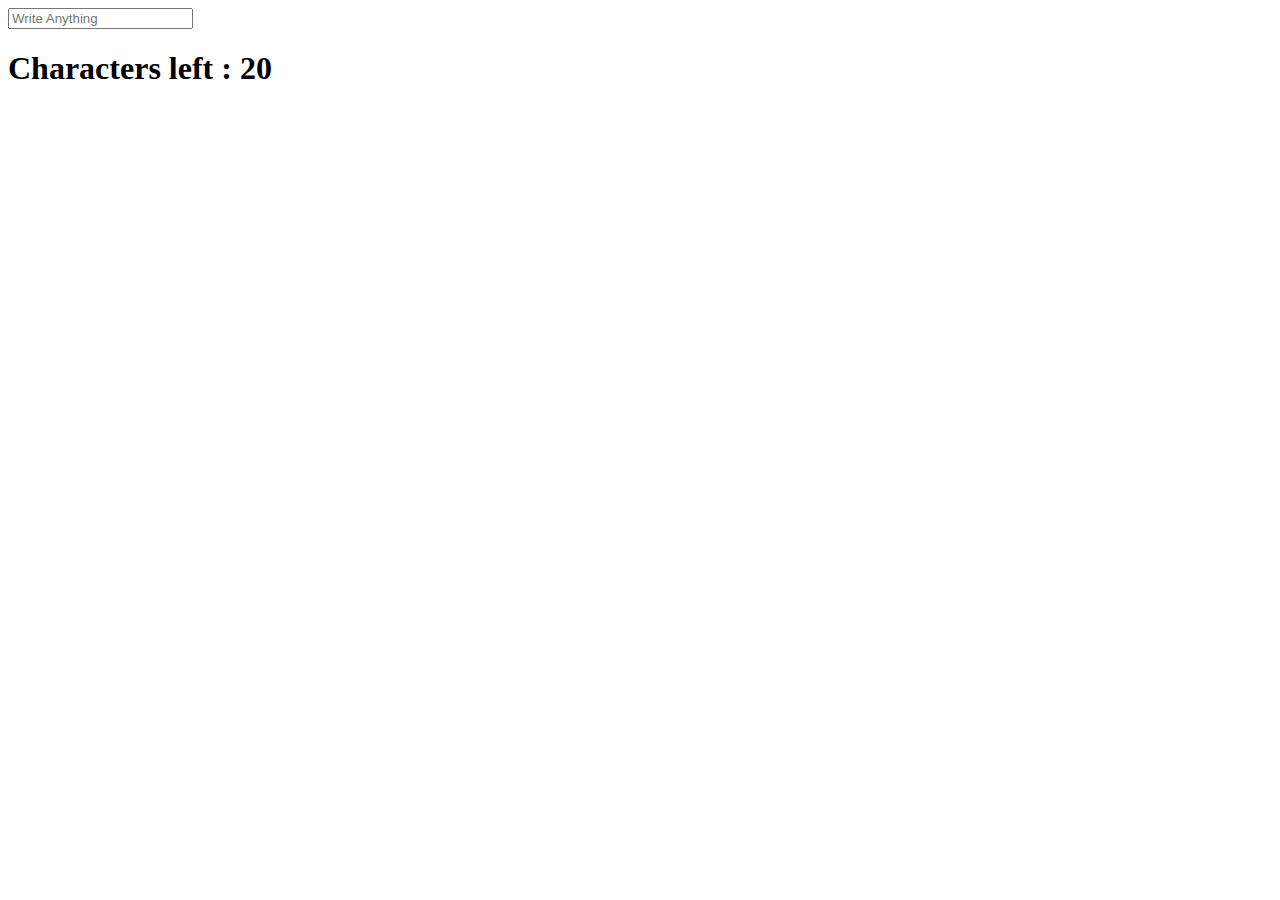
<file: index.html>
<!DOCTYPE html>
<html lang="en">
<head>
    <meta charset="UTF-8">
    <meta name="viewport" content="width=device-width, initial-scale=1.0">
    <title>Document</title>
    <style>
        .lis{
            text-decoration: line-through;
        }
    </style>
</head>
<!-- <body>
    <ul>
        <li>apple</li>
        <li>mango</li>
        <li>grapes</li>
        <li>banana</li>
        <li>papaya</li>
    </ul> -->


    <input type="text" placeholder="Write Anything">
    <h1 id="myH1">Characters left : <span>20</span></h1>
    <script src="script.js"></script>
</body>
</html>
</file>
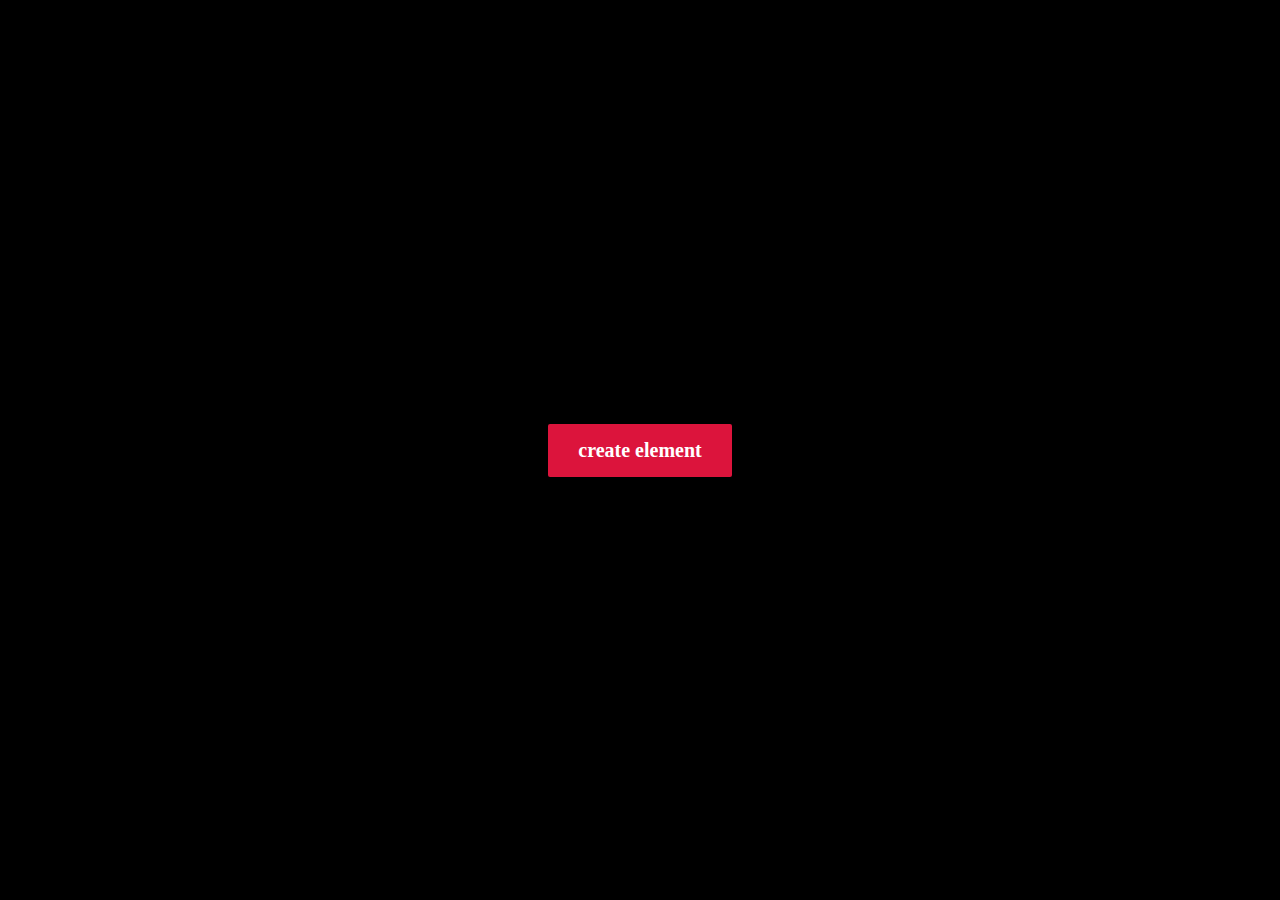
<file: createElement/index.html>
<!DOCTYPE html>
<html lang="en">
<head>
    <meta charset="UTF-8">
    <meta name="viewport" content="width=device-width, initial-scale=1.0">
    <title>Document</title>
    <link rel="stylesheet" href="style.css">
</head>
<body>
    
    <main>
        <button>create element</button>
    </main>


    <script src="script.js"></script>
</body>
</html>
</file>
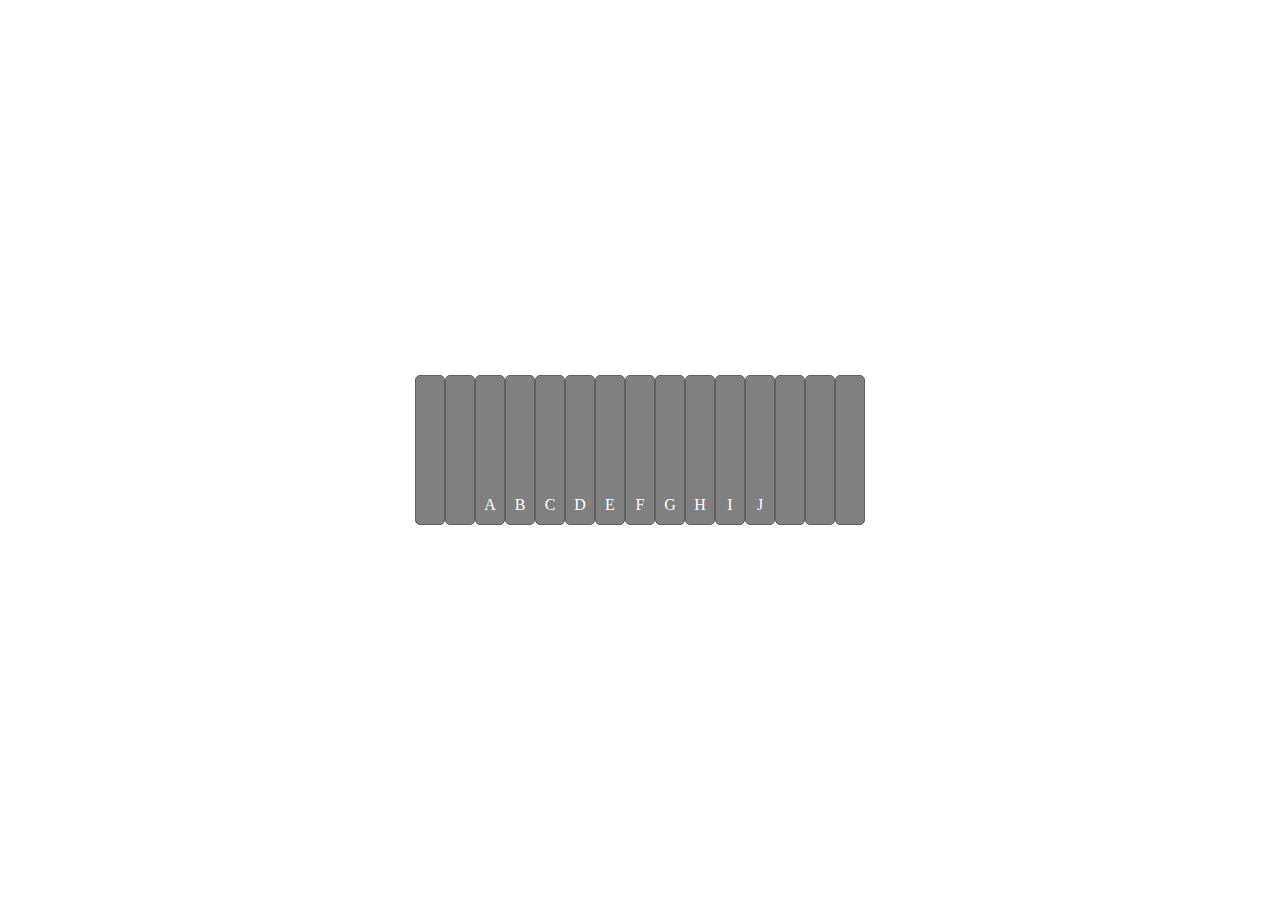
<file: piano/index.html>
<!DOCTYPE html>
<html lang="en">
<head>
    <meta charset="UTF-8">
    <meta name="viewport" content="width=device-width, initial-scale=1.0">
    <title>Document</title>
    <link rel="stylesheet" href="style.css">
</head>
<body>

    <main>
        <div class="piano">
            <div  class="btn"></div>
            <div class="btn"></div>
            <div class="btn"><span>A</span></div>
            <div class="btn"><span>B</span></div>
            <div class="btn"><span>C</span></div>
            <div class="btn"><span>D</span></div>
            <div class="btn"><span>E</span></div>
            <div class="btn"><span>F</span></div>
            <div class="btn"><span>G</span></div>
            <div class="btn"><span>H</span></div>
            <div class="btn"><span>I</span></div>
            <div class="btn"><span>J</span></div>
            <div class="btn"></div>
            <div class="btn"></div>
            <div class="btn"></div>
        </div>
    </main>

    <script src="script.js"></script>
</body>
</html>
</file>
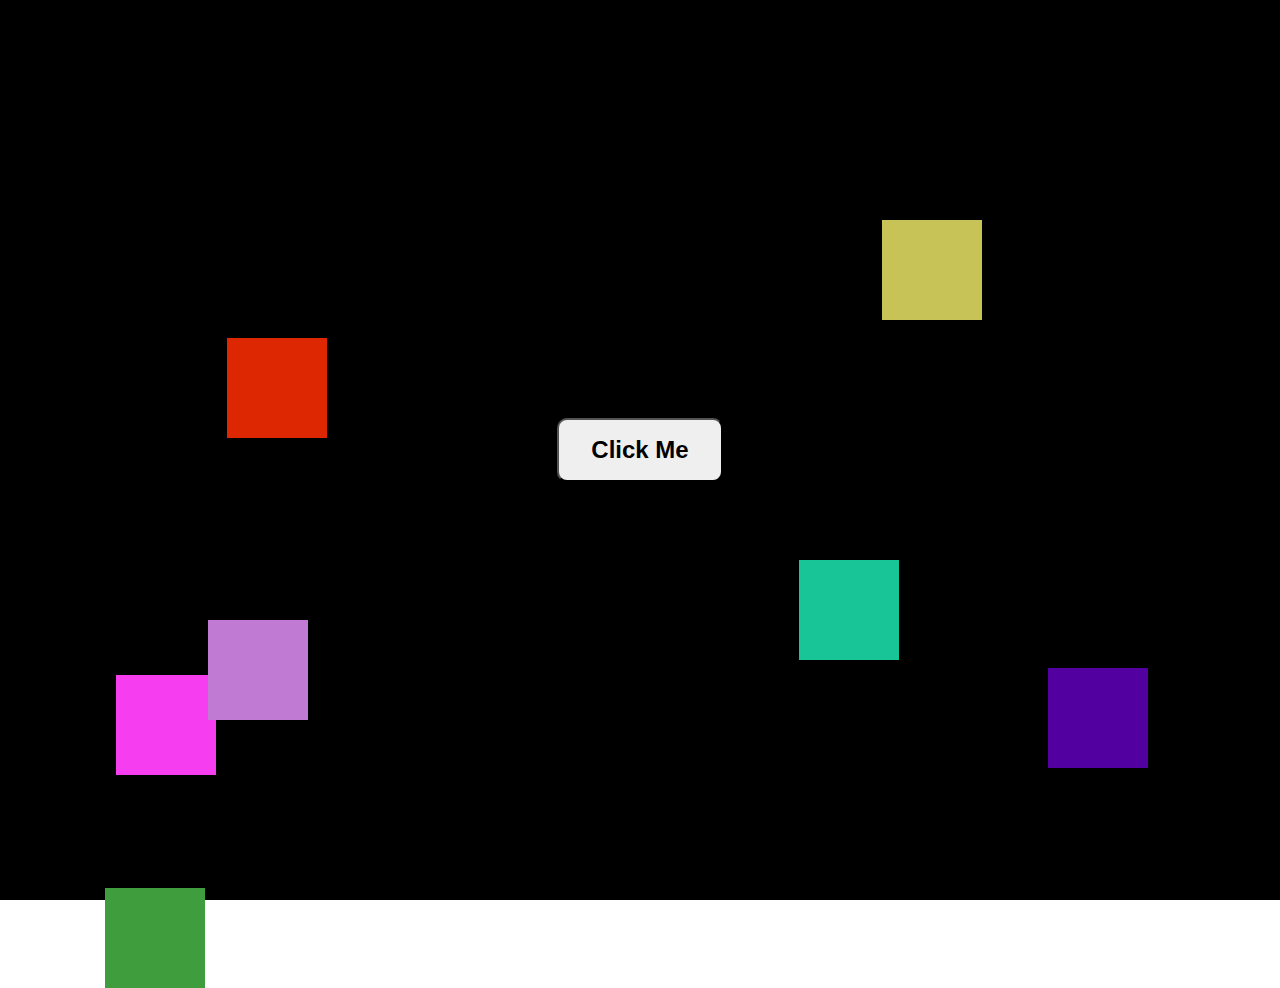
<file: RandomClr/index.html>
<!DOCTYPE html>
<html lang="en">
<head>
    <meta charset="UTF-8">
    <meta name="viewport" content="width=device-width, initial-scale=1.0">
    <title>Color</title>
    <link rel="stylesheet" href="style.css">
</head>
<body>
    <div class="main">
        <button>Click Me</button>
    </div>

    <script src="script.js"></script>
</body>
</html>
</file>
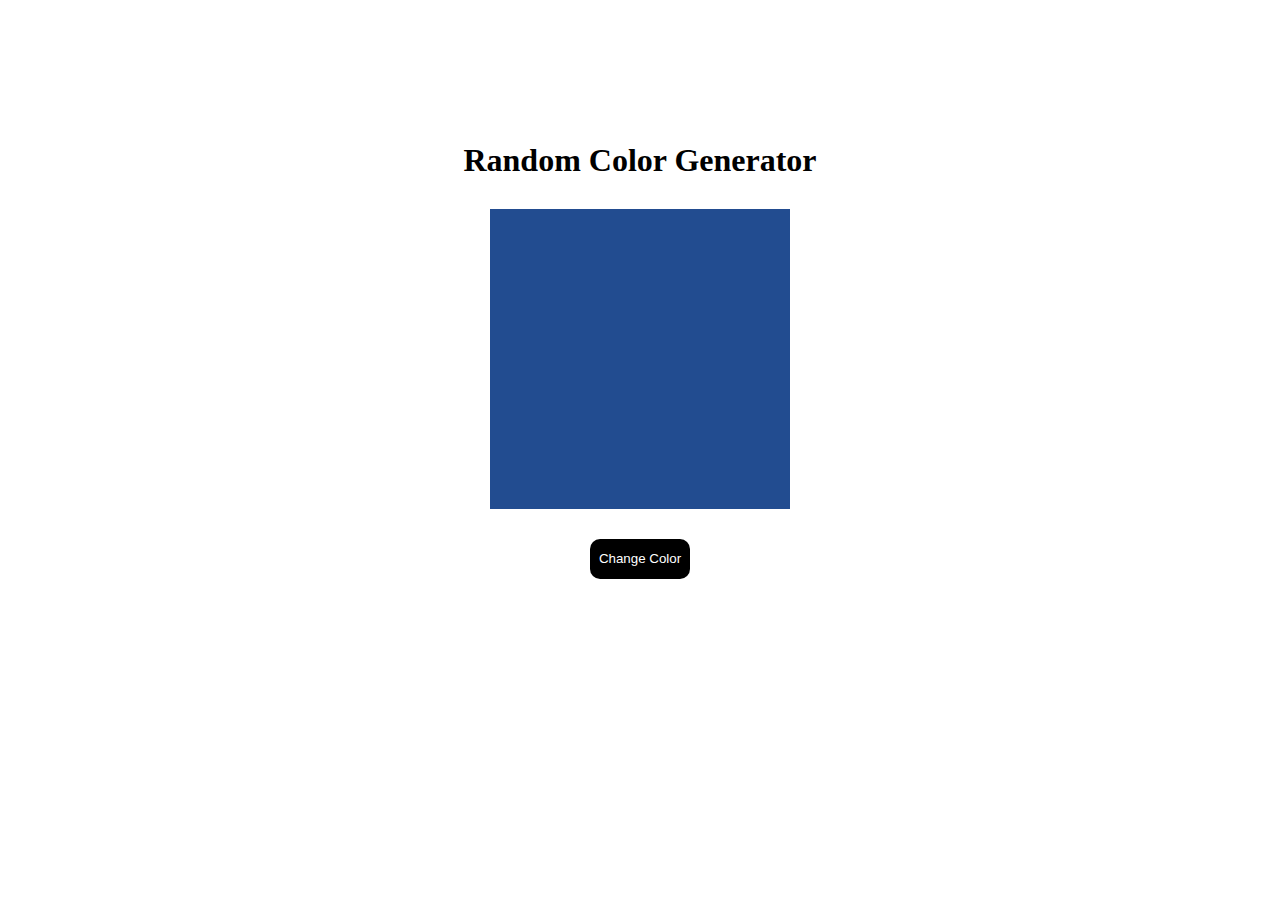
<file: RandomColor/index.html>
<!DOCTYPE html>
<html lang="en">
<head>
    <meta charset="UTF-8">
    <meta name="viewport" content="width=device-width, initial-scale=1.0">
    <title>Random Color Generator</title>
    <link rel="stylesheet" href="style.css">
</head>
<body>
    <div class="main">
        <h1>Random Color Generator</h1>
        <div class="box"></div>
        <button>Change Color</button>
    </div>

    <script src="script.js"></script>
</body>
</html>
</file>
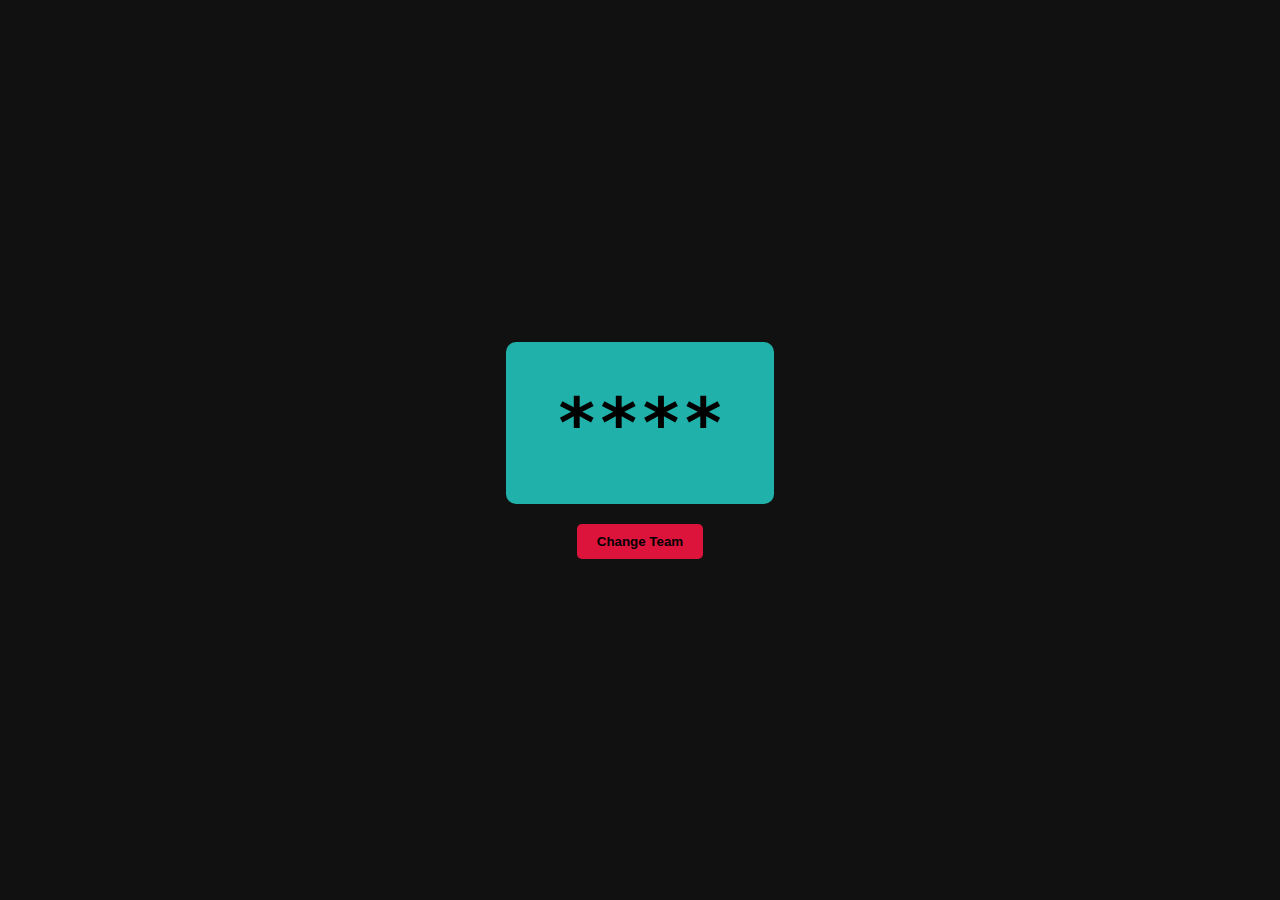
<file: RandomTeams/index.html>
<!DOCTYPE html>
<html lang="en">
<head>
    <meta charset="UTF-8">
    <meta name="viewport" content="width=device-width, initial-scale=1.0">
    <title>Random Team Picker</title>
    <link rel="stylesheet" href="style.css">
</head>
<body>
    <div class="main">
        <h1>****</h1>
        <button>Change Team</button>
    </div>

    <script src="script.js"></script>
</body>
</html>
</file>
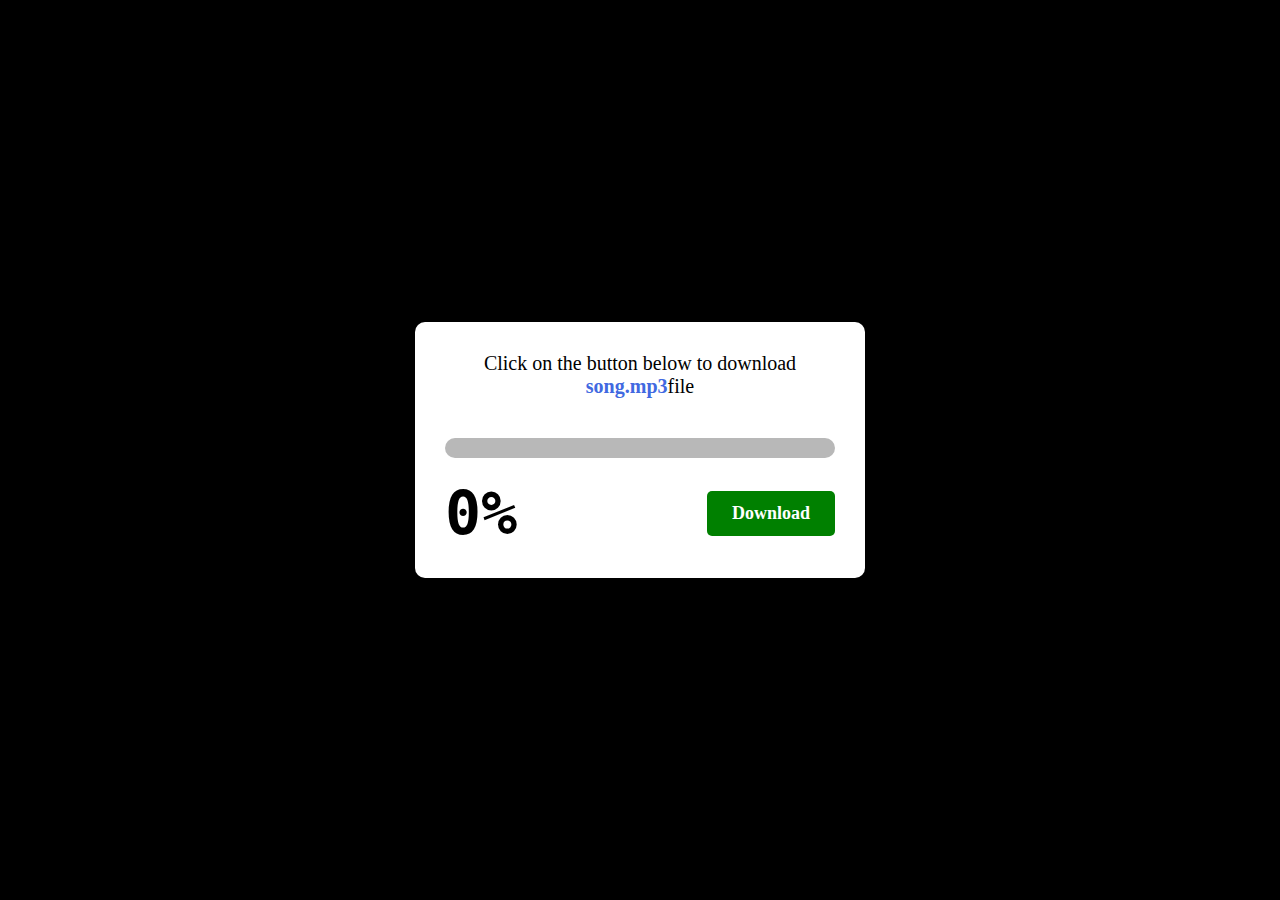
<file: SongDownload/index.html>
<!DOCTYPE html>
<html lang="en">

<head>
    <meta charset="UTF-8">
    <meta name="viewport" content="width=device-width, initial-scale=1.0">
    <title>Document</title>
    <link rel="stylesheet" href="style.css">
</head>

<body>
    <main>
        <div class="card">
            <p>Click on the button below to download <span>song.mp3</span>file</p>
            <div class="outer">
                <div class="inner"></div>
            </div>


            <div class="bottom">
                <h2>0%</h2>
                <button>Download</button>
            </div>
        </div>
    </main>


    <script src="script.js"></script>
</body>

</html>
</file>
<file: createElement/style.css>
*{
    margin: 0;
    padding: 0;
    box-sizing: border-box;
    font-family: "Helvetica neue";
    color: #fff;
}

html,body{
    height: 100%;
    width: 100%;
}

main{
    height: 100%;
    width: 100%;
    background-color: black;
    display: flex;
    align-items: center;
    justify-content: center;
}

button{
    padding: 15px 30px;
    font-weight: 600;
    font-size: 20px;
    background-color: crimson;
    border: none;
    cursor: pointer;
    border-radius: 2px;
    position: relative;
    z-index: 9;
}


button:active{
    scale: 0.95;
}


h1{
    white-space: nowrap;
}
</file>
<file: piano/style.css>
*{
    margin: 0;
    padding: 0;
    box-sizing: border-box;
}

html,body{
    height: 100%;
    width: 100%;
}

main{
    height: 100%;
    width: 100%;
}

.piano{
    height: 100%;
    width: 100%;
    display: flex;
    align-items: center;
    justify-content: center;
}


.btn{
    height: 150px;
    width: 30px;
    background-color: grey;
    border-radius: 5px;
    border: 1px solid rgb(95, 95, 95);

}


.piano div{
    display: flex;
    align-items: flex-end;
    justify-content: center;
    padding-bottom: 10px;
    color: white;
}



.piano div:hover{
    transition: all ease 0.4s;
    background-color: rgb(49, 48, 48);
}

.piano div:active{
    scale: 1.2;
    background-color: yellow;
    transition: 0.1s;
}
</file>
<file: RandomClr/style.css>
*{
    margin: 0;
    padding: 0;
    box-sizing: border-box;
}

html,body{
    height: 100%;
    width: 100%;
}


.main{
    display: flex;
    height: 100%;
    width: 100%;
    justify-content: center;
    align-items: center;
    background-color: black;
}

.main button{
    padding: 1rem 2rem;
    border-radius: 10px;
    font-size: 1.5em;
    font-weight: 600;
}
</file>
<file: RandomColor/style.css>
*{
    margin: 0;
    padding: 0;
    box-sizing: border-box;
}

html,body{
    height: 100%;
    width: 100%;
}

.box{
    height: 300px;
    width: 300px;
    background-color: rgb(34, 76, 144);
}

.main{
    height: 80%;
    display: flex;
    align-items: center;
    flex-direction: column;
    justify-content: center;
}

.main h1{
    padding-bottom: 30px;
}

.main button{
    height: 40px;
    margin-top: 30px;
    border: none;
    background-color: black;
    color: white;
    width: 100px;
    border-radius: 10px;
}
</file>
<file: RandomTeams/style.css>
*{
    margin: 0;
    padding: 0;
    box-sizing: border-box;
}

html,body{
    height: 100%;
    width: 100%;
}


.main{
  height: 100%;
  width: 100%;
  background-color: #111;
  display: flex;
  align-items: center;
  justify-content: center;
  gap: 20px;
  flex-direction: column;
}

.main h1{
  font-size: 70px;
  background-color: lightseagreen;
  padding: 40px 50px;
  border-radius: 10px;
  font-family: monospace;
}


.main button{
  padding: 10px 20px;
  background-color: crimson;
  border: none;
  border-radius: 5px;
  font-weight: 600;
  cursor: pointer;
}


button:active{
  scale: 0.95;
}
</file>
<file: SongDownload/style.css>
*{
    margin: 0;
    padding: 0;
    box-sizing: border-box;
    font-family: "helvetica neue";
}

html,body{
    height: 100%;
    width: 100%;
}

main{
    height: 100%;
    width: 100%;
    background-color: black;
    display: flex;
    align-items: center;
    justify-content: center;
}

.card p{
    text-align: center;
    margin-bottom: 40px;
    font-size: 20px;
    font-weight: 500;
}


.card p span{
    font-weight: 600;
    color: royalblue;
}

.card{
    width: 450px;
    background-color: white;
    border-radius: 10px;
    padding: 30px;

}


.outer{
    height: 20px;
    border-radius: 50px;
    width: 100%;
    background-color: rgb(184, 184, 184);
}

.inner{
    height: 100%;
    width: 0%;
    border-radius: 50px;
    background-color: green;
}

.bottom{
    display: flex;
    align-items: center;
    justify-content: space-between;
    margin-top: 20px;

}


.bottom h2{
    font-size: 60px;
    font-family: monospace;

}


.bottom button{
    padding: 12px 25px;
    background-color: green;
    color: white;
    border-radius: 5px;
    font-size: 18px;

    font-weight: 600;
    border: 0;
    cursor: pointer;
}


.bottom button:active{
    scale: 0.95;
}
</file>
